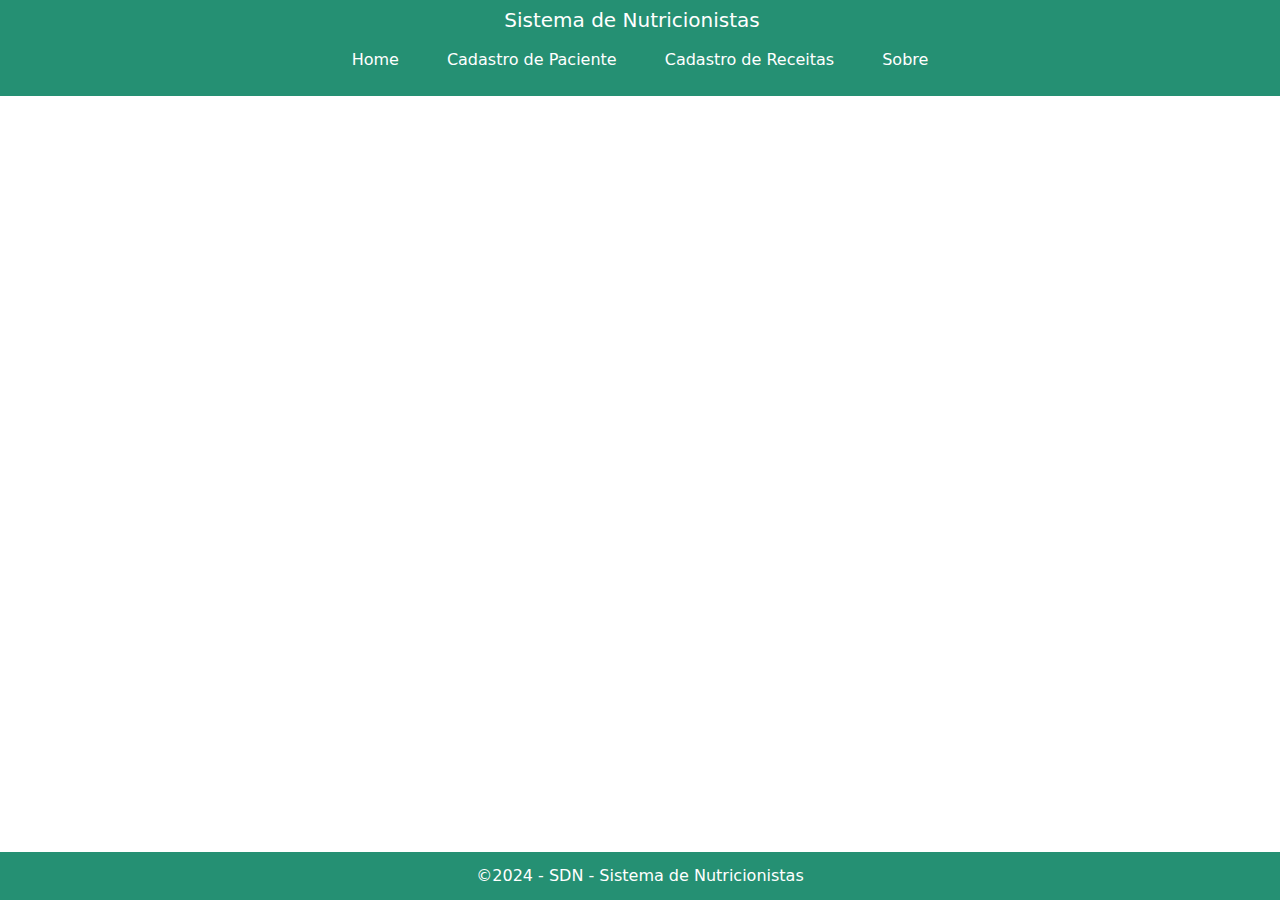
<file: index.html>
<!DOCTYPE html>
<html lang="pt-br">
<head>
    <meta charset="UTF-8">
    <meta name="viewport" content="width=device-width, initial-scale=1.0">
    <title>SDN - Sistema de Nutricionistas</title>
    <link rel="stylesheet" href="reset.css">
    <link href="https://cdn.jsdelivr.net/npm/bootstrap@5.3.3/dist/css/bootstrap.min.css" rel="stylesheet" integrity="sha384-QWTKZyjpPEjISv5WaRU9OFeRpok6YctnYmDr5pNlyT2bRjXh0JMhjY6hW+ALEwIH" crossorigin="anonymous">
    <link rel="stylesheet" href="style.css">
</head>
<body>

  <div class="wrapper">

    <header>
      <section class="cabecalho">
    
        <nav class="navbar navbar-expand-lg bg-body-tertiary">
          <div class="container-fluid">
            <a class="navbar-brand" href="#">Sistema de Nutricionistas</a>
            <button class="navbar-toggler" type="button" data-bs-toggle="collapse" data-bs-target="#navbarNav" aria-controls="navbarNav" aria-expanded="false" aria-label="Toggle navigation">
              <span class="navbar-toggler-icon"></span>
            </button>
            <div class="collapse navbar-collapse" id="navbarNav">
              <ul class="navbar-nav">
                <li class="nav-item">
                  <a class="nav-link" aria-current="page" href="index.html">Home</a>
                </li>
                <li class="nav-item">
                  <a class="nav-link" href="cadastro.html">Cadastro de Paciente</a>
                </li>
                <li class="nav-item">
                  <a class="nav-link" href="#">Cadastro de Receitas</a>
                </li>
                <li class="nav-item">
                  <a class="nav-link" href="#">Sobre</a>
                </li>
              </ul>
            </div>
          </div>
        </nav>
      </section>
    </header>
    
    <main>
        
      </main>
    
    
        <footer class="rodape">
    
          <p class="rodape__texto">&copy;2024 - SDN - Sistema de Nutricionistas</p>
    
        </footer>

  </div>

    
    <script src="https://cdn.jsdelivr.net/npm/bootstrap@5.3.3/dist/js/bootstrap.bundle.min.js" integrity="sha384-YvpcrYf0tY3lHB60NNkmXc5s9fDVZLESaAA55NDzOxhy9GkcIdslK1eN7N6jIeHz" crossorigin="anonymous"></script>
    <script src="script.js"></script>
</body>
</html>
</file>
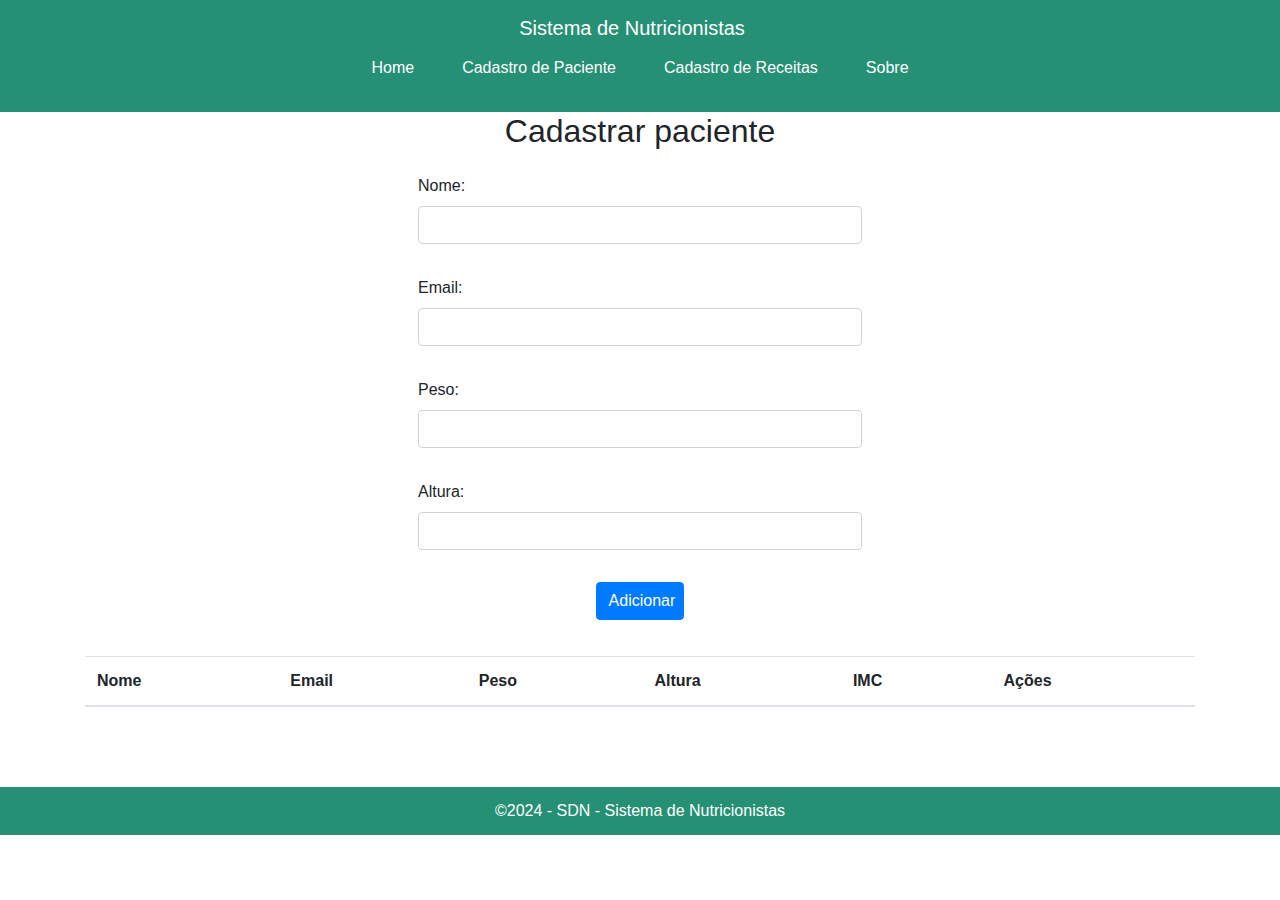
<file: cadastro.html>
<!DOCTYPE html>
<html lang="pt-br">

<head>
  <meta charset="UTF-8">
  <meta name="viewport" content="width=device-width, initial-scale=1.0">
  <title>nutrInfo</title>
  <link rel="stylesheet" href="style.css">
  <!-- Bootstrap CSS -->
  <link rel="stylesheet" href="https://stackpath.bootstrapcdn.com/bootstrap/4.5.2/css/bootstrap.min.css">
  <style>
    .crud-form {
      margin-bottom: 20px;
    }
  </style>
</head>

<body>
  <header>
    <section class="cabecalho">
  
      <nav class="navbar navbar-expand-lg bg-body-tertiary">
        <div class="container-fluid">
          <a class="navbar-brand" href="#">Sistema de Nutricionistas</a>
          <button class="navbar-toggler" type="button" data-bs-toggle="collapse" data-bs-target="#navbarNav" aria-controls="navbarNav" aria-expanded="false" aria-label="Toggle navigation">
            <span class="navbar-toggler-icon"></span>
          </button>
          <div class="collapse navbar-collapse" id="navbarNav">
            <ul class="navbar-nav">
              <li class="nav-item">
                <a class="nav-link" aria-current="page" href="index.html">Home</a>
              </li>
              <li class="nav-item">
                <a class="nav-link" href="cadastro.html">Cadastro de Paciente</a>
              </li>
              <li class="nav-item">
                <a class="nav-link" href="#">Cadastro de Receitas</a>
              </li>
              <li class="nav-item">
                <a class="nav-link" href="#">Sobre</a>
              </li>
            </ul>
          </div>
        </div>
      </nav>
    </section>
  </header>

  <main>
    <div class="container">
      <h2>Cadastrar paciente</h2>
      <form id="crudForm" class="crud-form">
        <div class="form-group">
          <label for="name">Nome:</label>
          <input type="text" class="form-control" id="name" required>
        </div>
        <div class="form-group">
          <label for="email">Email:</label>
          <input type="email" class="form-control" id="email" required>
        </div>
        <div class="form-group">
          <label for="peso">Peso:</label>
          <input type="peso" class="form-control" id="peso" required>
        </div>
        <div class="form-group">
          <label for="altura">Altura:</label>
          <input type="altura" class="form-control" id="altura" required>
        </div>

        <button type="submit" class="btn btn-primary">Adicionar</button>
      </form>

      <table class="table">
        <thead>
          <tr>
            <th>Nome</th>
            <th>Email</th>
            <th>Peso</th>
            <th>Altura</th>
            <th>IMC</th>
            <th>Ações</th>
          </tr>
        </thead>
        <tbody id="tableBody">
          <!-- Os dados inseridos serão exibidos aqui -->
        </tbody>
      </table>
      <br>
      <br>
    </div>

  </main>

  <footer class="rodape">
    
    <p class="rodape__texto">&copy;2024 - SDN - Sistema de Nutricionistas</p>

  </footer>
  <!-- Bootstrap JS e jQuery (necessário para Bootstrap) -->
  <script src="https://code.jquery.com/jquery-3.5.1.slim.min.js"></script>
  <script src="https://cdn.jsdelivr.net/npm/@popperjs/core@2.5.4/dist/umd/popper.min.js"></script>
  <script src="https://stackpath.bootstrapcdn.com/bootstrap/4.5.2/js/bootstrap.min.js"></script>

  <script>
    // Array para armazenar os dados
    let listaClientes = [];

    // Função para adicionar um novo item à lista
    function adicionarItem(name, email, peso, altura, imc) {
      listaClientes.push({ name, email,peso, altura, imc });
      atualizarTabela();
    }

    // Função para atualizar a tabela
    function atualizarTabela() {
      const tableBody = document.getElementById('tableBody');
      tableBody.innerHTML = '';
      listaClientes.forEach(item => {
        const row = `<tr>
                    <td>${item.name}</td>
                    <td>${item.email}</td>
                    <td>${item.peso}</td>
                    <td>${item.altura}</td>
                    <td>${item.imc.toFixed(2)}</td>
                    <td>
                      <button type="button" class="btn btn-danger btn-sm" onclick="excluirItem('${item.email}')">Excluir</button>
                    </td>
                  </tr>`;
        tableBody.innerHTML += row;
      });
    }

    // Função para calcular o Índice de Massa Corporal (IMC)
    function calcularIMC(peso, altura) {
      // Fórmula do IMC: IMC = peso / (altura * altura)
      const imc = peso / (altura * altura);
      return imc;
    }

    // Função para excluir um item da lista
    function excluirItem(email) {
      listaClientes = listaClientes.filter(item => item.email !== email);
      atualizarTabela();
    }

    // Evento de envio do formulário
    document.getElementById('crudForm').addEventListener('submit', function (event) {
      event.preventDefault();
      const name = document.getElementById('name').value;
      const email = document.getElementById('email').value;
      const peso = document.getElementById('peso').value;
      const altura = document.getElementById('altura').value;
      const imc = calcularIMC(peso, altura);
      adicionarItem(name, email, peso, altura, imc);

      // Limpar campos do formulário
      document.getElementById('name').value = '';
      document.getElementById('email').value = '';
      document.getElementById('peso').value = '';
      document.getElementById('altura').value = '';
    });
  </script>


</body>

</html>
</file>
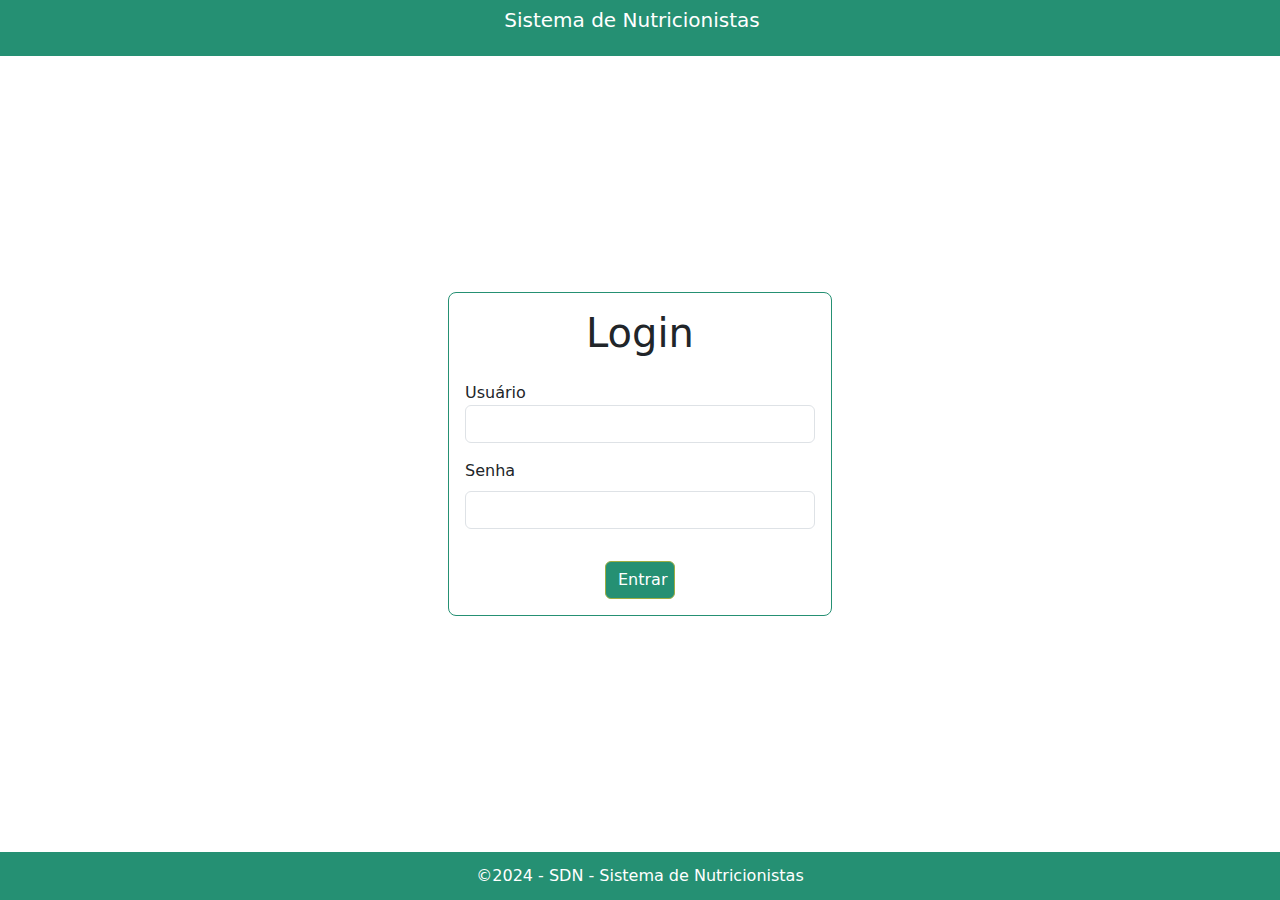
<file: login.html>
<!DOCTYPE html>
<html lang="pt-br">
<head>
    <meta charset="UTF-8">
    <meta name="viewport" content="width=device-width, initial-scale=1.0">
    <title>SDN - Sistema de Nutricionistas</title>
    <link rel="stylesheet" href="reset.css">
    <link href="https://cdn.jsdelivr.net/npm/bootstrap@5.3.3/dist/css/bootstrap.min.css" rel="stylesheet" integrity="sha384-QWTKZyjpPEjISv5WaRU9OFeRpok6YctnYmDr5pNlyT2bRjXh0JMhjY6hW+ALEwIH" crossorigin="anonymous">
    <link rel="stylesheet" href="style.css">
</head>
<body>

  <div class="wrapper">

    <header>
      <section class="cabecalho">
    
        <nav class="navbar navbar-expand-lg bg-body-tertiary">
          <div class="container-fluid">
            <a class="navbar-brand" href="#">Sistema de Nutricionistas</a>
            <button class="navbar-toggler" type="button" data-bs-toggle="collapse" data-bs-target="#navbarNav" aria-controls="navbarNav" aria-expanded="false" aria-label="Toggle navigation">
              <span class="navbar-toggler-icon"></span>
            </button>
          </div>
        </nav>
      </section>
    </header>
    
    <main class="formulario__login">
        <form class="form__area" id="loginForm">
            <h1 class="form__titulo">Login</h1>
            <div class="form-group">
                <label for="username">Usuário</label>
                <input type="text" class="form-control" id="username" required>
            </div>
            <div class="mb-3">
              <label for="exampleInputPassword1" class="form-label">Senha</label>
              <input type="password" class="form-control" id="password">
            </div>
            <button type="submit" class="btn btn-primary">Entrar</button>
          </form>
          <div id="error" class="text-danger mt-3" style="display: none;">Invalid username or password.</div>
      </main>
    
    
        <footer class="rodape">
    
          <p class="rodape__texto">&copy;2024 - SDN - Sistema de Nutricionistas</p>
    
        </footer>

  </div>

    
    <script src="https://cdn.jsdelivr.net/npm/bootstrap@5.3.3/dist/js/bootstrap.bundle.min.js" integrity="sha384-YvpcrYf0tY3lHB60NNkmXc5s9fDVZLESaAA55NDzOxhy9GkcIdslK1eN7N6jIeHz" crossorigin="anonymous"></script>
    
    <script src="login.js"></script>
</body>
</html>
</file>
<file: style.css>
/* ÁREA DE LOGIN */

.form__titulo{
    text-align: center;

}

.formulario__login{
    display: flex;
    flex-direction: column;
    justify-content: center;
    align-items: center;
    gap:5em;
}

.formulario__area{
    display: flex;
    flex-direction: column;
    justify-content: center;
    align-items: center;
    gap:5em;
}

.form__area{
    display: flex;
    flex-direction: column;
    gap:1em;
    width: 30%;
    border: 1px solid #259073;
    border-radius: 0.5em;
    padding: 1em;
}

.btn{
    background-color: #259073;
    border-color: #9dad42;
    width: 20%;
    align-self: center;
}

.btn:hover{
    background-color: #9dad42;
    border-color: #259073;
}


/* NAVEGAÇÃO DO SITE */

html, body {
    height: 100%;
    margin: 0;
    padding: 0;
}

.wrapper {
    min-height: 100%;
    display: flex;
    flex-direction: column;
}

main {
    flex: 1;
}

.cabecalho{
    background-color: #259073;
    
}

.container-fluid{
    display: flex;
    flex-direction: column;
    background-color: #259073;
    padding:0em 0em 1em 0em;
    margin: 0px;
    
}

.navbar-brand{
    color:white;
}

.navbar-brand:hover{
    color:white;
}

.navbar{
    padding: 0em;
    
}

.nav-link{
    color: white;
}

.navbar-nav{
    display: flex;
    gap:2em;
}

/* CALCULADORA DE IMC */

.calc__container{

    display: flex;
    flex-direction: column;
    justify-content: center;
    align-items: center;
    padding-top: 13em;
    gap: 3em;
}

.form__select{
    width: 30%;
}

.form__peso{
    width: 30%;
}

.botao__calcular{
    border-color: #259073;
    color: #259073;
    background-color: white;
    border-radius: 1em;
    padding: 0.5em;
}

.botao__calcular:hover {

    background-color: #259073;
    color: white;

}

/* RODAPÉ */

.rodape{
    display: flex;
    background-color: #259073;
    width: 100%;
    height: 3em;
    justify-content: center;
    text-align: center;
    align-items: center;
    font-size: 1em;
    height: 3em;
    padding: 1em 0em 0em 0em;

}

.rodape__texto{
    color:white;
}

/* CADASTRO */

.container{
    display: flex;
    flex-direction: column;
    gap:1em;
    justify-content: center;
    align-items: center;
}

.crud-form{
    display: flex;
    flex-direction: column;
    justify-content: center;
    align-items: center;
    width: 40%;
    gap:1em;
}

.form-group{
    width: 100%;
}

.btn-adicionar{
    width: 6em;
}

.btn-danger{
    width: 4em;
}










@media (max-width: 990px) {

    .form__select{
        display: flex;
        width: 50%;
    }
    
    .form__peso{
        width: 50%;
    }

    .navbar-collapse{
        display: flex;
        flex-direction: column;
        align-items: center;
        justify-content: center;
        text-align: center;
        padding: 1em 0em 1em 0em;
    }

    .nav-link{
        border-bottom: solid 0.1px #9dad42;
    }

    .nav-item{
        border-bottom: solid 0.1px #9dad42;
    }


   
}
</file>
